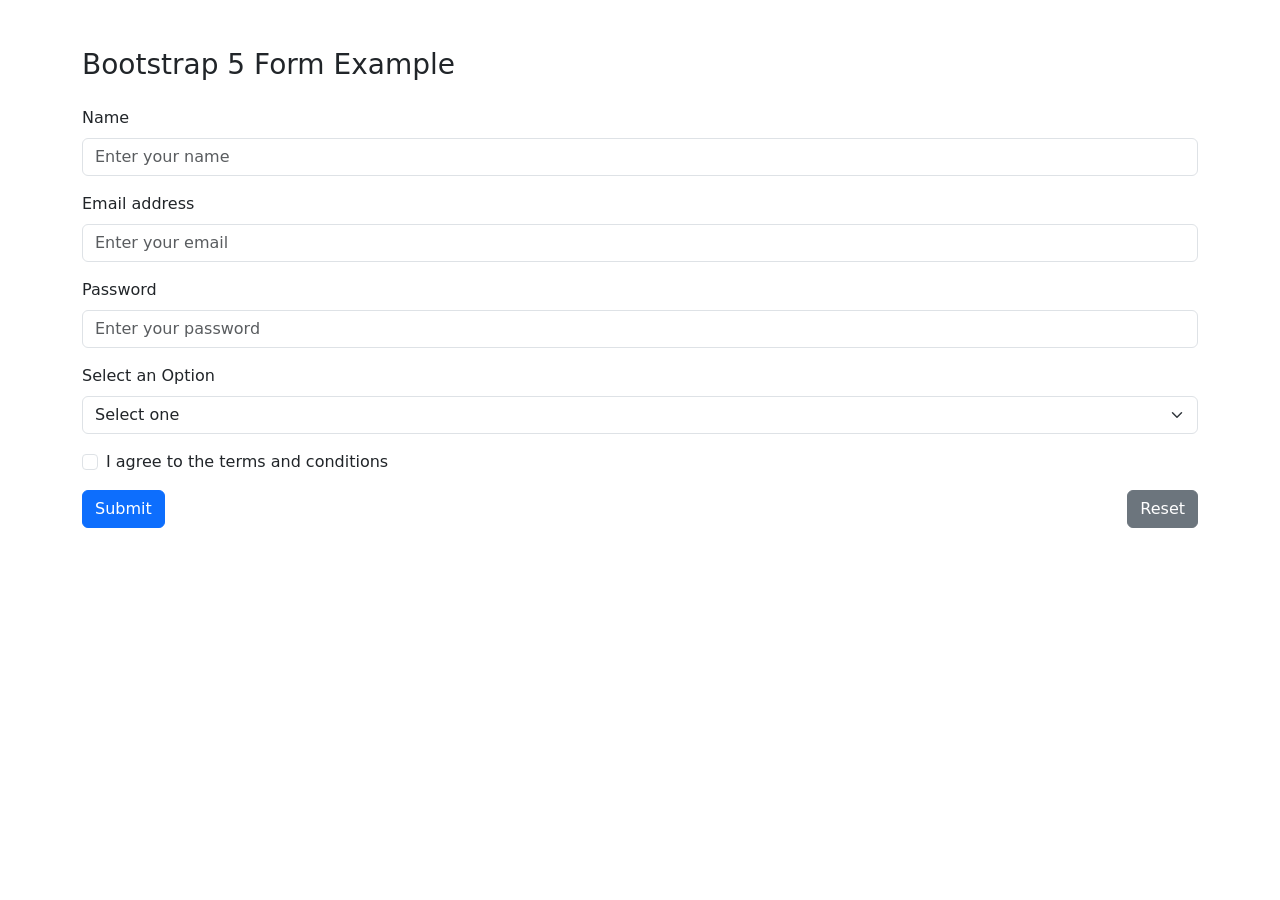
<file: templates/forms.html>
<!DOCTYPE html>
<html lang="en">
<head>
    <meta charset="UTF-8">
    <meta name="viewport" content="width=device-width, initial-scale=1.0">
    <title>Bootstrap 5 Form</title>

    <!-- Bootstrap CSS -->
    <link href="https://cdn.jsdelivr.net/npm/bootstrap@5.0.2/dist/css/bootstrap.min.css" rel="stylesheet" integrity="sha384-EVSTQN3/azprG1Anm3QDgpJLIm9Nao0Yz1ztcQTwFspd3yD65VohhpuuCOmLASjC" crossorigin="anonymous">
</head>
<body>
    <div class="container mt-5">
        <h3 class="mb-4">Bootstrap 5 Form Example</h3>
        <form>
            <!-- Name Input -->
            <div class="mb-3">
                <label for="nameInput" class="form-label">Name</label>
                <input type="text" class="form-control" id="nameInput" placeholder="Enter your name">
            </div>

            <!-- Email Input -->
            <div class="mb-3">
                <label for="emailInput" class="form-label">Email address</label>
                <input type="email" class="form-control" id="emailInput" placeholder="Enter your email">
            </div>

            <!-- Password Input -->
            <div class="mb-3">
                <label for="passwordInput" class="form-label">Password</label>
                <input type="password" class="form-control" id="passwordInput" placeholder="Enter your password">
            </div>

            <!-- Dropdown Select -->
            <div class="mb-3">
                <label for="selectInput" class="form-label">Select an Option</label>
                <select class="form-select" id="selectInput">
                    <option value="" selected disabled>Select one</option>
                    <option value="option1">Option 1</option>
                    <option value="option2">Option 2</option>
                    <option value="option3">Option 3</option>
                </select>
            </div>

            <!-- Checkbox -->
            <div class="mb-3 form-check">
                <input type="checkbox" class="form-check-input" id="checkInput">
                <label class="form-check-label" for="checkInput">I agree to the terms and conditions</label>
            </div>

            <!-- Buttons -->
            <div class="d-flex justify-content-between">
                <button type="submit" class="btn btn-primary">Submit</button>
                <button type="reset" class="btn btn-secondary">Reset</button>
            </div>
        </form>
    </div>

    <!-- Bootstrap JS Bundle -->
    <script src="https://cdn.jsdelivr.net/npm/bootstrap@5.0.2/dist/js/bootstrap.bundle.min.js" integrity="sha384-MrcW6ZMFYlzcLA8Nl+NtUVF0sA7MsXsP1UyJoMp4YLEuNSfAP+JcXn/tWtIaxVXM" crossorigin="anonymous"></script>
</body>
</html>
</file>
